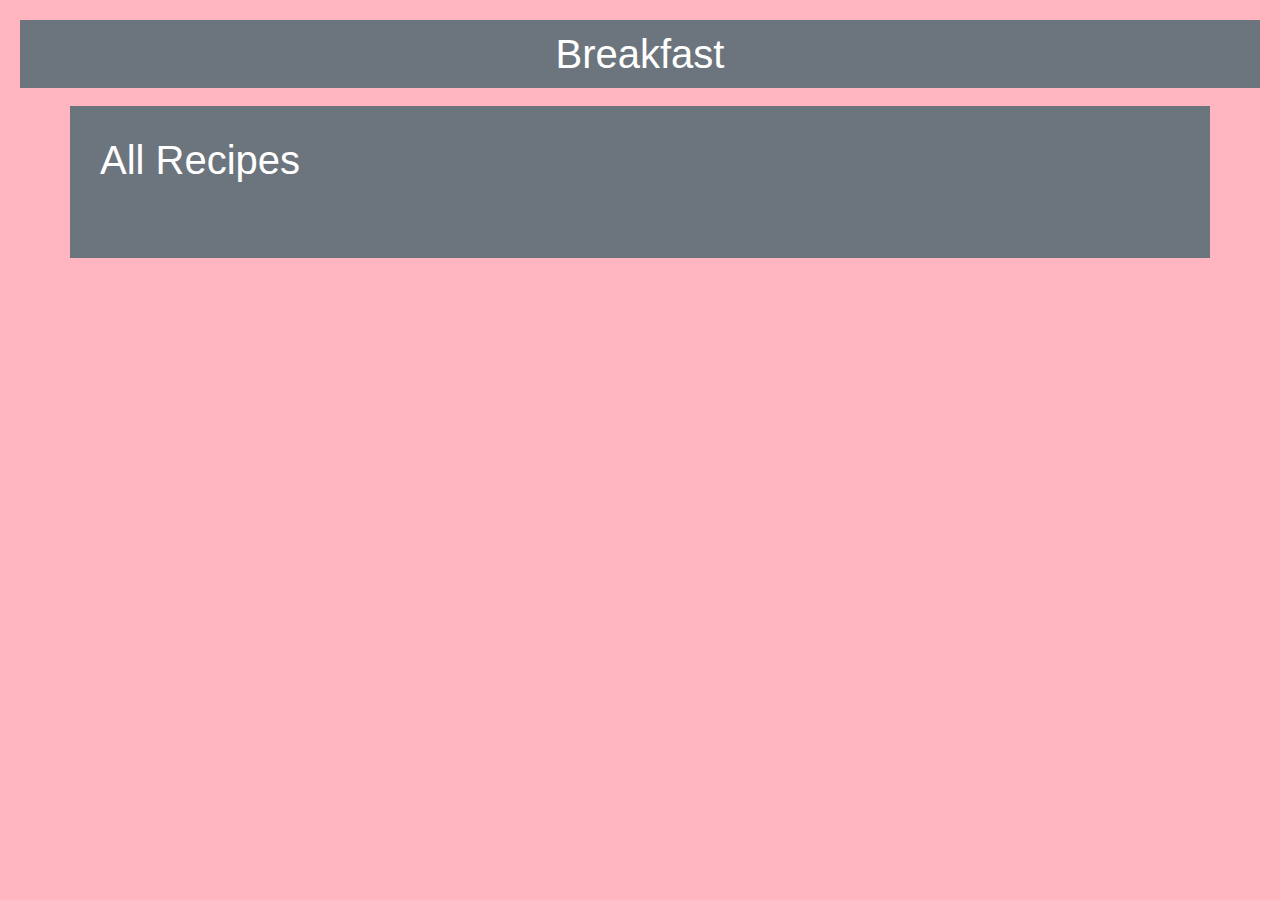
<file: appetizer.html>
<!-- index.html -->
<!DOCTYPE html>
<html lang="en">
  <head>
    <meta charset="UTF-8" />
    <meta http-equiv="X-UA-Compatible" content="IE=edge" />
    <meta name="viewport" content="width=device-width, initial-scale=1.0" />
    <link rel="stylesheet" href="https://cdn.jsdelivr.net/npm/bootstrap@5.1.3/dist/css/bootstrap.min.css">
    <link rel="stylesheet" href="./assets/css/style.css" />
    <title>Breakfast Meals</title>
  </head>

  <body>
    <div class="container-fluid bg-secondary d-flex justify-content-center h1 h-50"> Breakfast </div>

    <section>
      <div class="container bg-secondary">
        <h1>All Recipes</h1>
        <ul class="meal-list"></ul>
      </div>
    </section>

    <div class="d-flex p-2"></div>

    <div id="breakfast-page">
      <h2 class="meal-name"></h2>
      <img class="meal-image">
      <p class ="meal-summary"></p>
      <p class ="meal-instructions"></p>
    </div>
    
    <script src="./appetizer.js"></script>
  </body>
</html>
</file>
<file: assets/css/style.css>
* {

  padding: 10px;
  margin: 0;
  box-sizing: border-box;
  font-family: sans-serif;
}


body {
  background: lightpink;
  color: white;
}


header {
  display: flex;
  justify-content: space-between;
  height: 10px;
  align-items: center;
  padding: 3%;



}

nav {
  width: 100%;
}

.navbar-rightside {
  display: flex;
  justify-content: right;
  align-items: center;
}

nav ul {
  display: flex;
  list-style: none;
  padding: 0;
}

nav ul li {
  list-style-type: none;
  padding: 30px;
  display: inline-block;

}

nav ul li a {
  text-decoration: none;
  color: white;
  font-size: 20px;
}

#link:hover {
  color: grey
}

#recipeLink:hover {
  color: white
}

#recipeLink:hover {
  color:white
}

header input {
  border-radius: 20px;
  width: 150px;
  height: 35px;
  outline: 0;
}

.logo {
  width: 100px;
  height: auto;

}

.welcome-pg {
  border: white;
  background: grey;
  padding: 100px;
  display: flex;
  flex: wrap;
  justify-content: center;
  align-items: center;
  height: 80px;
  font-size: large;



    
    

}

#welcome {
  font-size: 100px;
}

#description {
  font-size: 25px;
}

/*Aside Styling*/
.food-container {
  display: flex;
  justify-content: center;
  align-items: center;
  padding: 50 20px;
  margin: 20px auto; 
  max-width: 1200px; 
}


.recipeDay {
  font-size: 50px;
  font-weight: bold;
  display: flex;
  flex-wrap:wrap;
  justify-content: center;

}


#recipeOfTheDay {
  background-color: rgba(207, 105, 122, 0.411);
  border-radius: 1rem;
  box-shadow: 0 10px 20px rgb(255, 255, 255);
  display: flex;
  flex-wrap: wrap;
  
  align-items: center;
}

#recipe-image {
  width: 100%;
  height: 350px;
  object-fit: cover;
  display: flex;
  justify-content: center;
  align-items: center;
  
}



h3 {
  font-size: 1.5rem;
  margin-bottom: 10px;
}
#recipe-title{
  color: grey;
  font-size: 2rem;
  margin-bottom: 1rem;
  text-align: center;
}



#recipe-instructions{
  text-align: center;
  padding: 4%;
  display: block;
  margin: 4%;
}

#recipe-summary {
  font-size: 1.2rem;
  line-height: 1.6;
  margin-bottom: 1.5rem;
  display: flex;
  flex-direction: column;
  align-items: center;
  text-align: center;
}

=======
  #recipeOfTheDay p {
    background-color: grey;
    top: 50%;
    bottom: 100%;
    padding: 20px 0;
    margin: 20px; 

    
  }







/*Start of search bar*/
.btn {
  font-family: inherit;
  font-size: 1.05rem;
  line-height: 1.6;
  font-family: sans-serif;
}

.text {
  opacity: 0.8;
}

.title {
  font-size: 2rem;
  margin-bottom: 1rem;
}

.continer1 {
  min-height: 100vh;
}

.meal-wrapper {
  max-width: 1280px;
  margin: 0 auto;
  padding: 2rem;
  background: lightpink;
  text-align: center;
}

.meal-search {
  margin: 2rem 0;
}


.searchedFoodBox {
  margin: 1.2rem 0;
  display: flex;
  align-items: stretch;
}

.search-control,
.search-Btn {
  width: 100%;
}


.search-control {
  padding: 0 1rem;
  font-size: 1.1rem;
  font-family: inherit;
  outline: 0;
  border: 1px solid gray;
  color: gray;
  border-top-left-radius: 2rem;
  border-bottom-left-radius: 2rem;
}

.search-control ::placeholder {
  color: teal;
}

.search-Btn {
  width: 55px;
  height: 55px;
  font-size: 1.8rem;
  background: teal;
  color: #fff;
  border: none;
  border-top-right-radius: 2rem;
  border-bottom-right-radius: 2rem;
}

.search-btn:hover {
  background: black;
}

.meal-results {
  margin-top: 4rem;
}

#meal {
  margin: 2.4rem 0;
}

.mealItem {
  border-radius: 1rem;
  overflow: hidden;
  box-shadow: 0 4px 21px;
  margin: 2rem 0;
  display: flex;
}

.foodimg img {
  width: 100%;
  height: auto;

}

.mealName {
  padding: 1.5rem 0.5rem;
  flex: 1;
}

.mealName h3 {
  font-size: 1.4rem;
}

.recipeBtn {
  text-decoration: none;
  color: #fff;
  background: teal;
  font-weight: 500;
  font-size: 1.1rem;
  padding: 0.75rem 0;
  display: block;
  width: 175px;
  margin: 1rem auto;
  border-radius: 2rem;
}

.recipe-btn:hover {
  background: black;
}

.notFound {
  grid-template-columns: 1fr !important;
  color: grey;
  font-size: 29px;
}


footer {
  display: flex;
  justify-content: center;
  align-items: center;
  height: 100%;
  width: 100%;
}

footer h2 {
  width: fit-content;
  font-size: 50px;
}

footer p {
  width: fit-content;
  font-size: 20px;
  align-items: center;
}


.div.txt_entered {
  width: fit-content;
}

/* Style the form element with a border around it */
form {
  border: 4px solid grey;
  background-color: gray;
  border-radius: 25px;
  margin: 5%;
  display: flex;
  flex-direction: column;
  align-items: center;
}


.container {
  padding: 20px;
  background-color: lightpink;
  align-content: center;
}



.txt_entered input[type=text],
.txt_entered input[type=submit] {
  width: 100%;
  padding: 12px;
  margin: 8px 0;
  display: inline-block;
  border: 1px solid #ccc;
  box-sizing: border-box;
  border-radius: 25px;
  font-family: sans-serif;
}

/*
 input[type=button] {
   background: lightpink;
   color: grey;
   border: none;
   border-radius: 12px;
   font-size: 30px;
 }
 
 input[type=submit]:hover {
   opacity: 0.8;
 }
 */


.links {
  background-color: grey;
  display: flex;
  flex-direction: column;
  align-items: center;
  padding: 20px;

}

@media screen and (max-width: 600px) {

  /* header styles */
  header {
    height: 60px;

  }

  .navbar-rightside {
    justify-content: center;
  }

  nav ul {
    display: none;
  }

  header input {
    width: 120px;
    height: 30px;
  }

  /* welcome page styles */
  .welcome-pg {
    padding: 80px;
    height: 30px;
    font-size: 30px;
  }

  .food-contanier {
    padding: 30px;
    margin: 30px;
    margin-left: 10px;
    padding-right: 2px;
    flex-direction: column;
  }

  aside h2 {
    /* styles */

  }

  aside img {
    /* styles */

  }

  #recipeOfTheDay p {
    /* styles */
  }

  aside {
    /* styles */

  

    
  }
  .asideBox{

    display: flex;
    flex-direction: column;
  }

  /* searched food styles */
  .searchedFood input[type="text"] {
    width: 80%;
    height: 30px;
  }

  .searchedFood .searchButton {
    width: 20%;
    height: 30px;
    margin-left: 10px;
  }

  /* links styles */
  .links {
    padding: 10px;
  }
}
</file>
